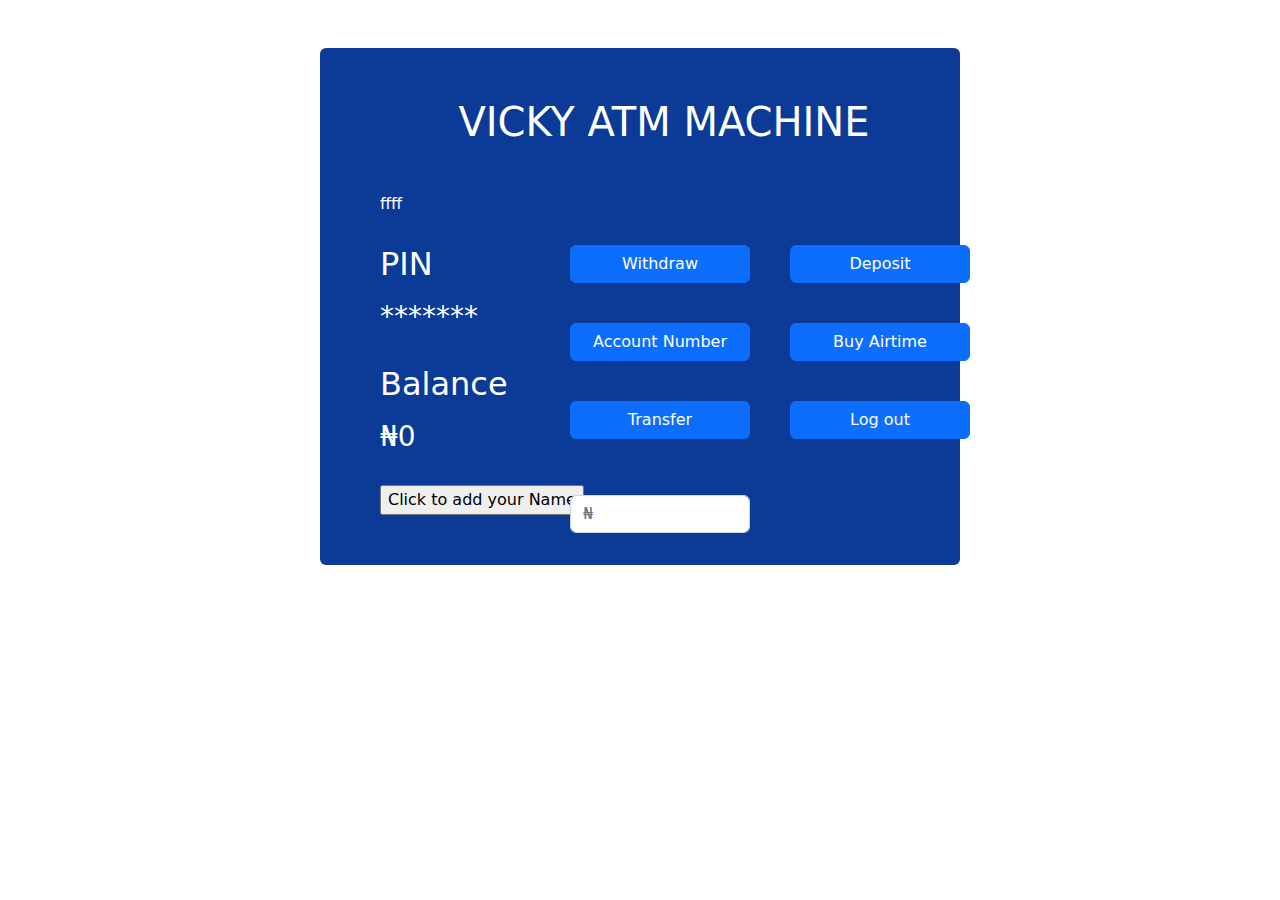
<file: index.html>
<!DOCTYPE html>
<html lang="en">
<head>
    <meta charset="UTF-8">
    <meta http-equiv="X-UA-Compatible" content="IE=edge">
    <meta name="viewport" content="width=device-width, initial-scale=1.0">
    <title>ATM MACHINE</title>
    <link rel="stylesheet" href="./bootstrap-5.2.2-dist/css/bootstrap.css">
</head>
<body>
    <style>
        .child3{
        display: grid;
        grid-template-columns: repeat(2, 1fr);
        gap: 40px;
        left: 190px;
        width: 400px;
        top: -270px;
        position: relative;
        height: 100px;
}
    </style>
    <div class="container w-50  rounded" style="background-color: #0B3A97;">
        
    <div class="child1 text text-white ms-5 mt-5" style="position: relative; top:50px;">
        <h1 class="mx-auto" align="center">VICKY ATM MACHINE</h1>
        <p id="balance"></p>
        <div class="child2 mt-4">
        <h2 class="text1 mt-5"></p>
        <h6 class="text2" id="display">ffff</h3><br>

        <h2 class="text1">PIN</p>
        <h3 class="text2">*******</h3> <br>

        <h2 class="text1">Balance</p>
        <h3 class="text2" id="text3">₦0</h3> <br>
        <input type="button" value="Click to add your Name" onclick="adname()">
    </div>
    <div class="child3">
        <button onclick="withdraw()" class="btn btn-primary">Withdraw</button>
        <button onclick="deposit()" class="btn btn-primary">Deposit</button>
        <button onclick="account()" class="btn btn-primary">Account Number</button>
        <button onclick="airtime()" class="btn btn-primary">Buy Airtime</button>
        <button onclick="transfer()" class="btn btn-primary">Transfer</button>
        <button onclick="logout()" class="btn btn-primary">Log out</button>
        <input type="text" placeholder="₦" id="bal" class="my-3 form-control">
    </div>
    <script>   
        function logout(){
            alert("Are you sure you want to log out")
            window.location.href = "signin.html"
        }
        function adname(){
            alert("am working")
            prompt("WHAT IS YOUR NAME PLEASE")
            if(prompt.userResponse.value="string"){
                display.innerHTML +=`
            <h2>Dear, ${balance.value}</h2>`
            }
    } 



        function account(){
            var randomNumber = Math.round(Math.random()*20000000000)
            if(randomNumber){
                alert("YOUR ACCOUNT MUNBER IS " + randomNumber)
            }
        }
        var balance = 0
        bal.style.color = "yellowgreen"

         function dep(){
            var customer = Number(amount.value) 
            if (customer < 1){
                alert("Invalid Amount")
            } else if(customer == ""){
                alert("Enter an amount")
            } else if (customer > 0){
                bal.innerText = balance + customer
                balance =  balance + customer
                alert("Deposit Successfully")
            } else{
               alert("Error") 
            }
         }
         function withd(){
            var customer = Number(amount.value) 
           if (bal.innerText < customer ){
               alert("Insufficient Fund")
           }else if(customer == ""){
                alert("Enter an amount")
            }else if(customer < balance){
            bal.innerText = balance - customer
            balance =  balance - customer
            alert("Withdraw Successfully")
           }else{
            alert("Error") 
            }
         }
    </script>
</body>
</html>
</file>
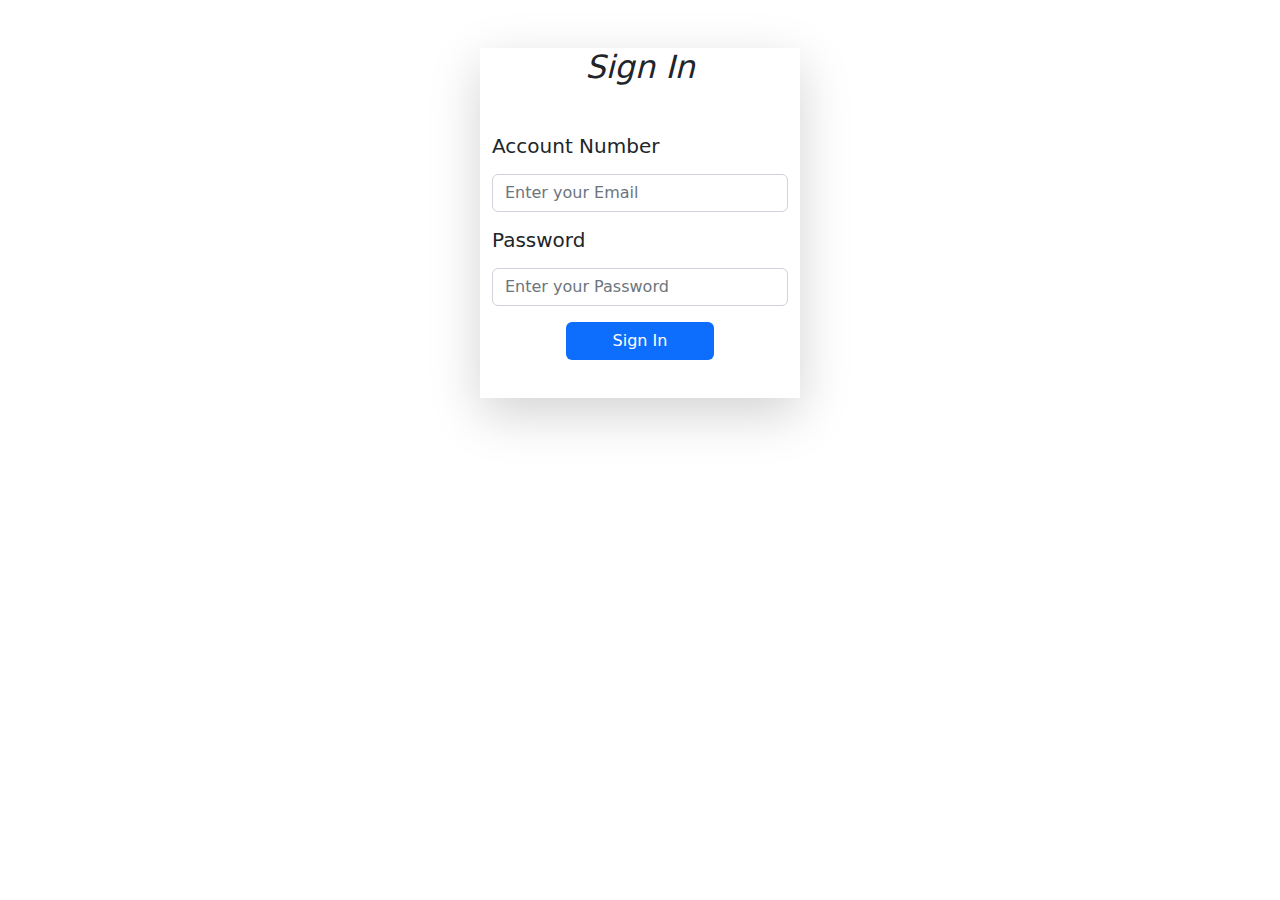
<file: signin.html>
<!DOCTYPE html>
<html lang="en">
<head>
    <meta charset="UTF-8">
    <meta http-equiv="X-UA-Compatible" content="IE=edge">
    <meta name="viewport" content="width=device-width, initial-scale=1.0">
    <title>SignUp account ATM MACHINE</title>
    <link rel="stylesheet" href="./bootstrap-5.2.2-dist/css/bootstrap.css">
</head>
<body>
        <div class="container-fluid w-50 h-50 rounded mt-5">
            <div class="row">
            <div class="col-9 mx-auto shadow-lg w-50" style="height: 350px;">
            <h2 align="center" style="font-style: italic;">Sign In</h2>
            <h5 class="mt-5">Account Number</h5>
            <input type="text" placeholder="Enter your Email" id="em" class="form-control my-3">
            <h5>Password</h5>
            <input type="password" placeholder="Enter your Password" id="pass" class="form-control my-3">
            <button class="btn bg-primary my-3 w-50 mx-auto d-grid"  style="color: white;" onclick="signin()">Sign In</button>
            </div>
        </div>
    </div> 
    <script>
         var allStudents = JSON.parse(localStorage.getItem('localStudents'))
        console.log(allStudents)
        function signin(){
            var userEmail = em.value
            var userPassword = pass.value
            var found = true
            if(found==true){
                alert("correct")
                window.location.href = "index.html"
            } else if(found==false){
                alert("INFORMATION NOT RECOGNISED")
                em.value=""
                pass.value=""
            }    
        }
    </script>
</body>
</html>
</file>
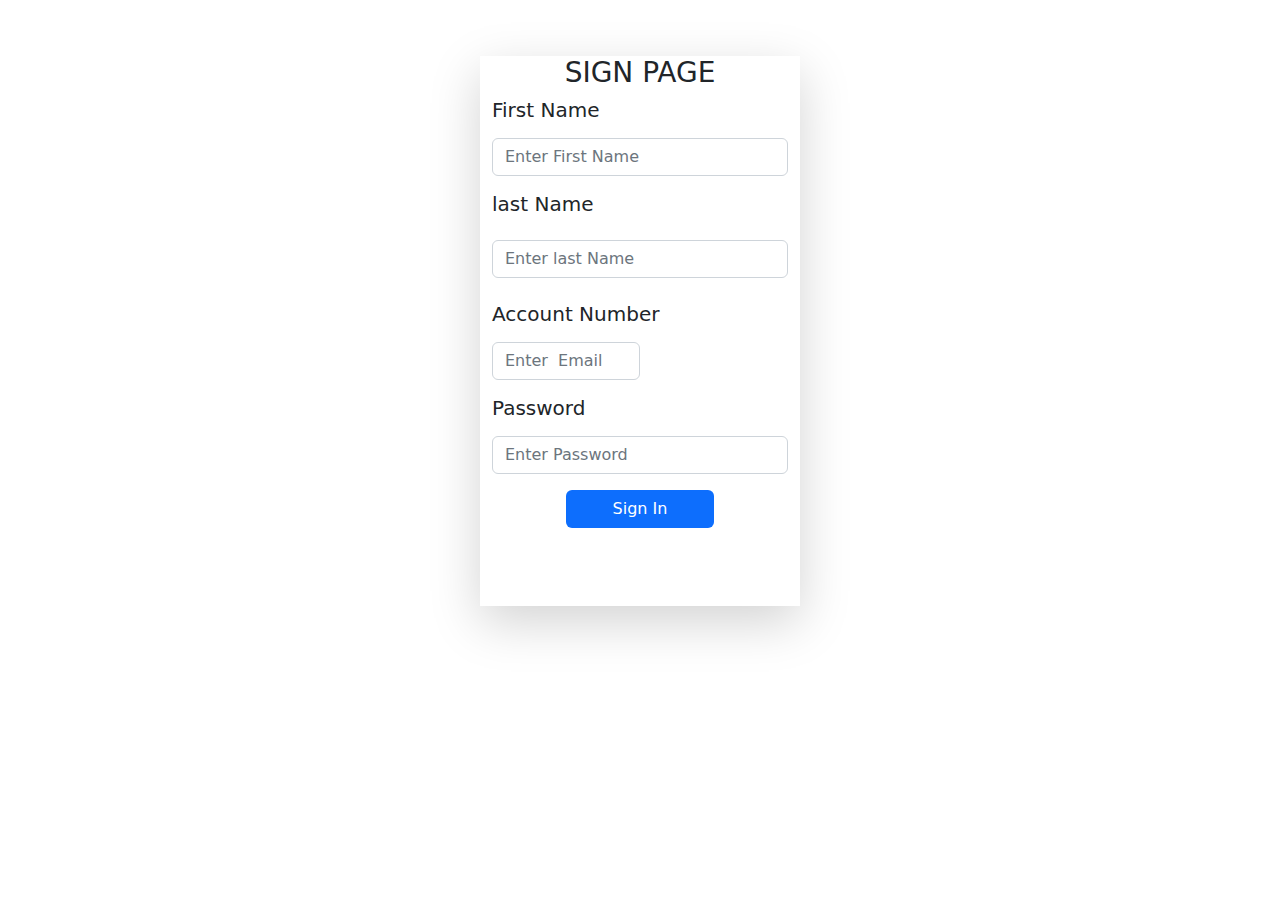
<file: signup.html>
<!DOCTYPE html>
<html lang="en">
<head>
    <meta charset="UTF-8">
    <meta http-equiv="X-UA-Compatible" content="IE=edge">
    <meta name="viewport" content="width=device-width, initial-scale=1.0">
    <title>SIGN UP Account</title>
    <link rel="stylesheet" href="./bootstrap-5.2.2-dist/css/bootstrap.css">
</head>
<body>
    <div class="container-fluid w-50 h-50 rounded mt-5">
        <div class="row mt-5">
        <div class="col-9 mx-auto shadow-lg w-50 mt-2" style="height: 550px;">
        <h3 class="mx-auto" align="center">SIGN PAGE</h3>
        <h5>First Name</h5>
        <input type="text" placeholder="Enter First Name" id="fn" class="form-control my-3">
        <h5>last Name</h5>
        <input type="text" placeholder="Enter last Name" id="ln" class="form-control my-4">
        <h5>Account Number</h5>
        <input type="text" placeholder="Enter  Email" id="em" class="form-control my-3 w-50">
        <h5>Password</h5>
        <input type="password" placeholder="Enter Password" id="pass" class="form-control my-3">
        <button class="btn bg-primary my-3 w-50 mx-auto d-grid"  style="color: white;" onclick="signUp()">Sign In</button>
        </div>
    </div>
</div>
    <script>
        var allStudents = []
        if(localStorage.localStudents){
            var oldData = JSON.parse(localStorage.getItem("localStudents"))
             allStudents = oldData 
        }
        console.log(allStudents)
        function signUp(){
            var student = {
                firstname:fn.value,
                lastname:ln.value,
                email:em.value,
                password:pass.value,
            }
            allStudents.push(student)
            localStorage.setItem('localStudents',JSON.stringify(allStudents));
            console.log(student)
                if(em.value==""|| pass.value=="" ||  ln.value==""||fn.value==""){
                    alert("input information")  
                } else{
                    alert("REGISTRATION SUCCESSFULLY")  
                    window.location.href = "signin.html"
                    em.value=""
                     pass.value=""
                     ln.value=""
                     fn.value="" 
                }
        }

    </script>
</body>
</html>
</file>
